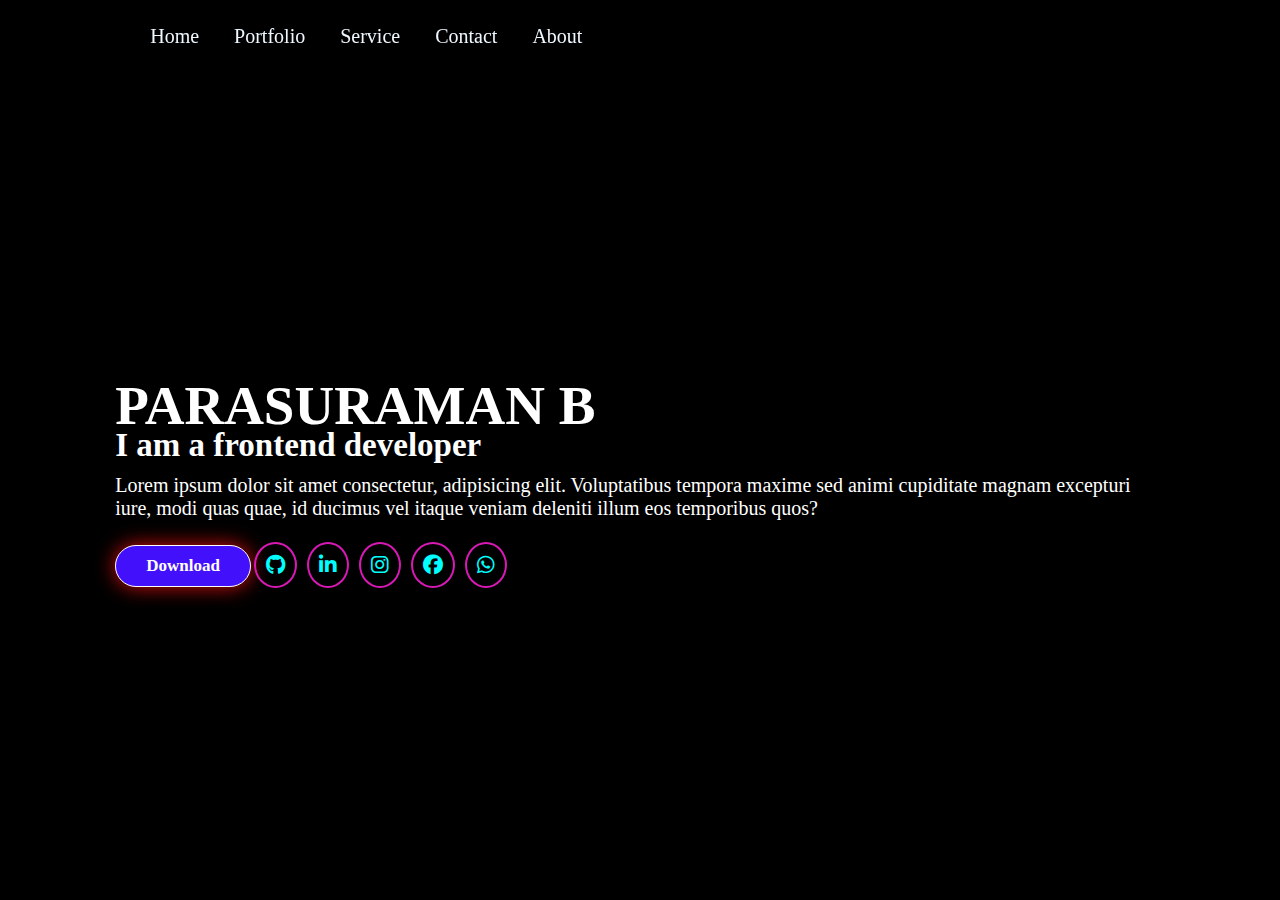
<file: index.html>
<!DOCTYPE html>
<html lang="en">
<head>
    <meta charset="UTF-8">
    <meta name="viewport" content="width=device-width, initial-scale=1.0">
    <title>portfolio</title>
    <link rel="stylesheet" href="index.css"/>
    <link rel="stylesheet" href="https://cdnjs.cloudflare.com/ajax/libs/font-awesome/6.7.2/css/all.min.css" integrity="sha512-Evv84Mr4kqVGRNSgIGL/F/aIDqQb7xQ2vcrdIwxfjThSH8CSR7PBEakCr51Ck+w+/U6swU2Im1vVX0SVk9ABhg==" crossorigin="anonymous" referrerpolicy="no-referrer" />
</head>
<body>
    <nav  class="navbar">
    <a href="#" class="logo"></a>
    <ul>
        <li class="active"><a href="#">Home</a></li>
         <li><a href="#">Portfolio</a></li>
          <li><a href="#">Service</a></li>
           <li><a href="#">Contact</a></li>
            <li><a href="#">About</a></li>
       
    </ul>
</nav>
<section class="home">
<div class="hinfo">
    <h1>PARASURAMAN B</h1>
    <h2>I am a frontend developer</h2>
    <p>Lorem ipsum dolor sit amet consectetur, adipisicing elit. Voluptatibus tempora maxime sed animi cupiditate magnam excepturi iure, modi quas quae, id ducimus vel itaque veniam deleniti illum eos temporibus quos?</p>
    <div class="btn1">
        <a href="#" class="btn">Download</a>
        <div class="sci">
            <a href="#"> <i class="fa-brands fa-github"></i></a> 
            <a href="#"><i class="fa-brands fa-linkedin-in"></i></a>
            <a href="#"><i class="fa-brands fa-instagram"></i></a>
            <a href="#"><i class="fa-brands fa-facebook"></i></a>
            <a href="https://wa.me/+917339535302?text=Hello bro 🤝"><i class="fa-brands fa-whatsapp"></i></a>
        </div>
    </div>
</div>
</section>
</body>
</html>
</file>
<file: index.css>
*{
    margin: 0;
    padding: 0;
    box-sizing: border-box;
   font-family: 'Times New Roman', Times, serif;
}
body{
    background-color: black;
}
a{
    color: aliceblue;
    text-decoration: none;
}
.navbar{
    position: fixed;
    left: 0;
    top: 0;
    width: 100%;
    padding: 25px 9% ;
    /* background-color: slateblue; */
    display: flex;
    align-items: center;
    z-index: 100;
}
.navbar.logo{
    font-size: 30px;
    font-weight: 700;
}
.navbar ul{
    display: flex;
   
}
.navbar ul li{
     list-style: none;
    margin-left: 35px;
    
}
.navbar ul li a{
    font-size: 20px;
    font-weight: 500;
    transition: 0.5s;
}
.navbar ul li:hover a{
    color: greenyellow;
}
.active{
    color: greenyellow;
}
.home{
    display: flex;
    align-items: center;
    height: 100vh;
    padding: 60px 9% 0;
    color: white;
}
.hinfo h1{
    font-size: 55px;

}

.hinfo h2{
    
 font-size: 33px;
 margin-top: -10px;   
}
.hinfo p{
    font-size: 20px;
    margin: 10px 0 25px;
    
}
.btn1{
    display: flex;
    align-items: center;
}
.btn{
    display: inline-block;
    padding: 10px 30px;
    background: rgb(67, 16, 252);
    border: 1px solid white;
    border-radius: 30px;
    box-shadow: 0 0 20px rgb(218, 14, 14);
    font-size: 17px;
    color: white;
    font-weight: 700;
}
.btn:hover{
    background: transparent;
    color: rgb(216, 18, 196);
    box-shadow: none;
}
.sci a{
    margin-left: 15px;
    padding: 10px;
    border: 2px solid rgb(217, 25, 182);
    border-radius: 50%;
    font-size: 20px;
    color: aqua;
    margin: 0 3px;
    transition: 0.5s;
}
.sci a:hover{
    background-color: rgb(251, 99, 173);
    color: black;
  box-shadow: 0 0px 20px blue;
  /* scale: ; */
}
.fa-brands:hover{
    scale: 0.5;
}
</file>
<file: port.css>
*{
    margin: 0;
    padding: 0;
    box-sizing: border-box;
   font-family: 'Times New Roman', Times, serif;
}
body{
    background-color: black;
}
a{
    color: aliceblue;
    text-decoration: none;
}
.navbar{
    position: fixed;
    left: 0;
    top: 0;
    width: 100%;
    padding: 25px 9% ;
    /* background-color: slateblue; */
    display: flex;
    align-items: center;
    z-index: 100;
}
.navbar.logo{
    font-size: 30px;
    font-weight: 700;
}
.navbar ul{
    display: flex;
   
}
.navbar ul li{
     list-style: none;
    margin-left: 35px;
    
}
.navbar ul li a{
    font-size: 20px;
    font-weight: 500;
    transition: 0.5s;
}
.navbar ul li:hover a{
    color: greenyellow;
}
.active{
    color: greenyellow;
}
.home{
    display: flex;
    align-items: center;
    height: 100vh;
    padding: 60px 9% 0;
    color: white;
}
.hinfo h1{
    font-size: 55px;

}

.hinfo h2{
    
 font-size: 33px;
 margin-top: -10px;   
}
.hinfo p{
    font-size: 20px;
    margin: 10px 0 25px;
    
}
.btn1{
    display: flex;
    align-items: center;
}
.btn{
    display: inline-block;
    padding: 10px 30px;
    background: rgb(67, 16, 252);
    border: 1px solid white;
    border-radius: 30px;
    box-shadow: 0 0 20px rgb(218, 14, 14);
    font-size: 17px;
    color: white;
    font-weight: 700;
}
.btn:hover{
    background: transparent;
    color: rgb(216, 18, 196);
    box-shadow: none;
}
.sci a{
    margin-left: 15px;
    padding: 10px;
    border: 2px solid rgb(217, 25, 182);
    border-radius: 50%;
    font-size: 20px;
    color: aqua;
    margin: 0 3px;
    transition: 0.5s;
}
.sci a:hover{
    background-color: rgb(251, 99, 173);
    color: black;
  box-shadow: 0 0px 20px blue;
  /* scale: ; */
}
.fa-brands:hover{
    scale: 0.5;
}
</file>
